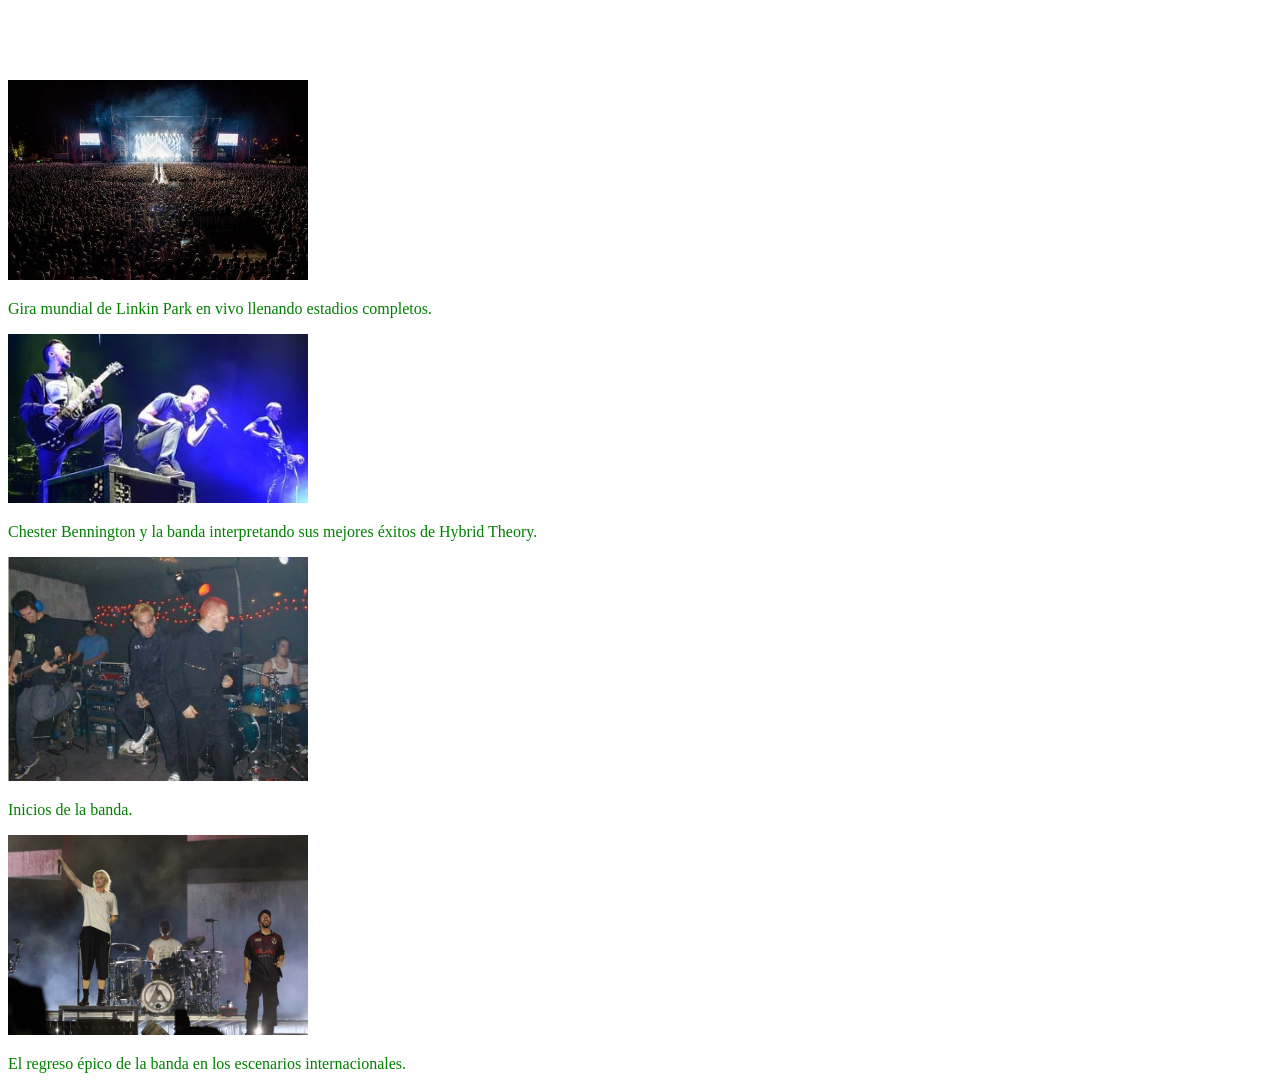
<file: index.html>
<!DOCTYPE html>
<html lang="es">
<head>
    <meta charset="UTF-8">
    <title>Blog de Conciertos - Linkin Park</title>
    <link rel="stylesheet" href="style.css">
</head>
<body>

    <h1>Blog de Conciertos: Linkin Park</h1>

    <div>
        <img src="llenarestadios.jpeg" alt="Concierto Linkin Park 1" width="300">
        <p>Gira mundial de Linkin Park en vivo llenando estadios completos.</p>
    </div>

    <div>
        <img src="mejores.jpeg" alt="Concierto Linkin Park 2" width="300">
        <p>Chester Bennington y la banda interpretando sus mejores éxitos de Hybrid Theory.</p>
    </div>

    <div>
        <img src="primeralinkin.jpeg" alt="Concierto Linkin Park 3" width="300">
        <p>Inicios de la banda.</p>
    </div>

    <div>
        <img src="regresa.jpeg" alt="Concierto Linkin Park 4" width="300">
        <p>El regreso épico de la banda en los escenarios internacionales.</p>
    </div>

</body>
</html>
</file>
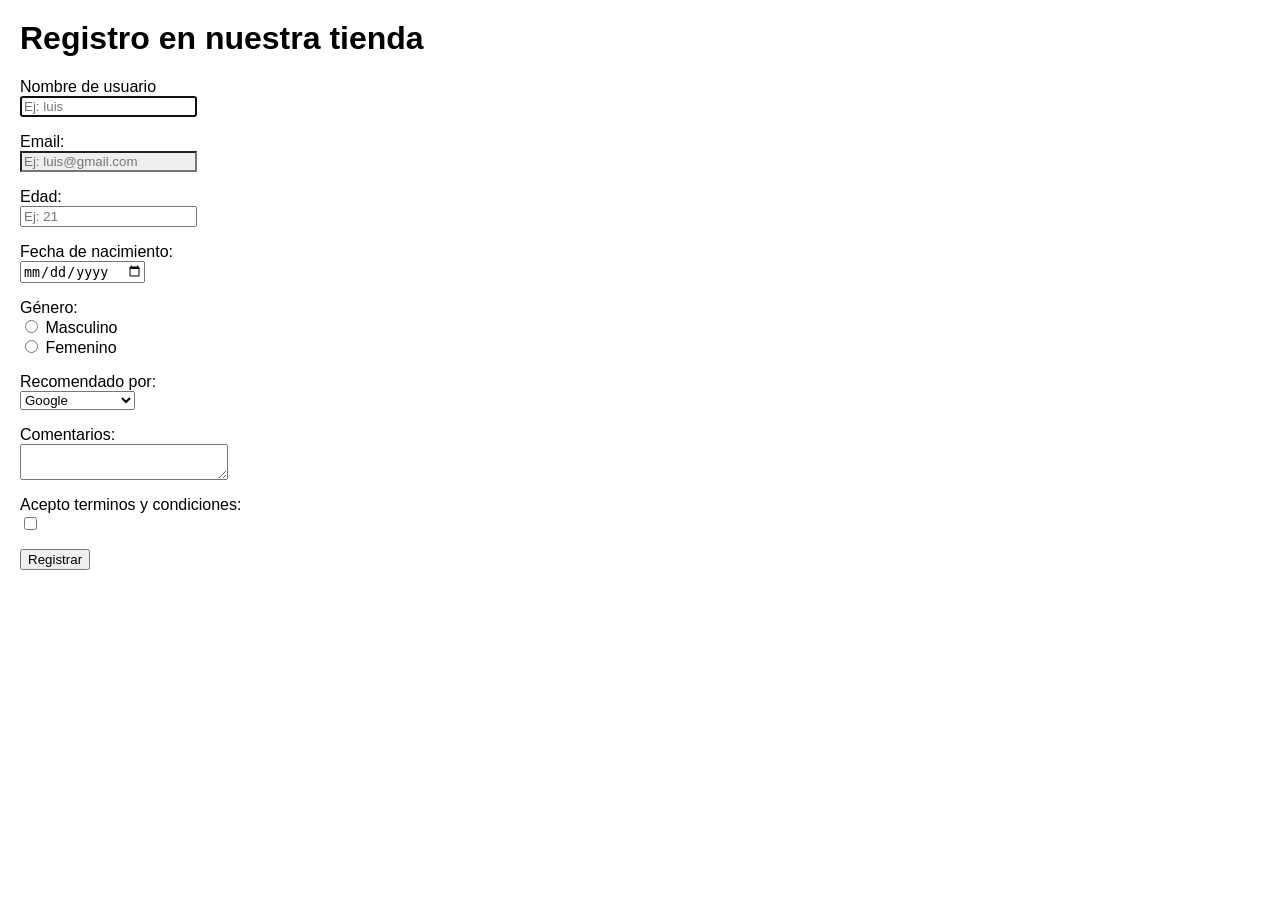
<file: Cambio_Formulario/index.html>
<html>
<head>
    <title>HTML Base</title>
    <link rel="stylesheet" 
    href="estilos.css">
</head>
<body>
    <h1>Registro en nuestra tienda</h1>

    <form action="">
        <p>
            <label for="username">Nombre de usuario</label>
            <br>
            <input type="text" name="username" placeholder="Ej: luis" autofocus required>
        </p>

        <p>
            <label for="email">Email: </label>
            <br>
            <input type="email" name="email" placeholder="Ej: luis@gmail.com" required>
        </p>

        <p>
            <label for="age">Edad: </label>
            <br>
            <input type="number" name="age" placeholder="Ej: 21" required>
        </p>

        <p>
            <label for="dob">Fecha de nacimiento: </label>
            <br>
            <input type="date" name="dob" placeholder="Ej: 21">
        </p>

        <p>
            <label for="genre">G&eacute;nero: </label>
            <br>
            <input type="radio" name="genre"> Masculino
            <br>
            <input type="radio" name="genre"> Femenino
        </p>

        <p>
            <label for="recommend">Recomendado por: </label>
            <br>
            <select name="recommend">
                <option value="1">Google</option>
                <option value="1">Amigo</option>
                <option value="1">Redes Sociales</option>
            </select>
        </p>

        <p>
            <label for="comment">Comentarios: </label>
            <br>
            <textarea name="comment" id="comment"></textarea>
        </p>

        <p>
            <label for="accept">Acepto terminos y condiciones: </label>
            <br>
            <input type="checkbox" name="accept">
        </p>

        <p>
            <input type="submit" value="Registrar">
        </p>
    </form>
</body>
</html>
</file>
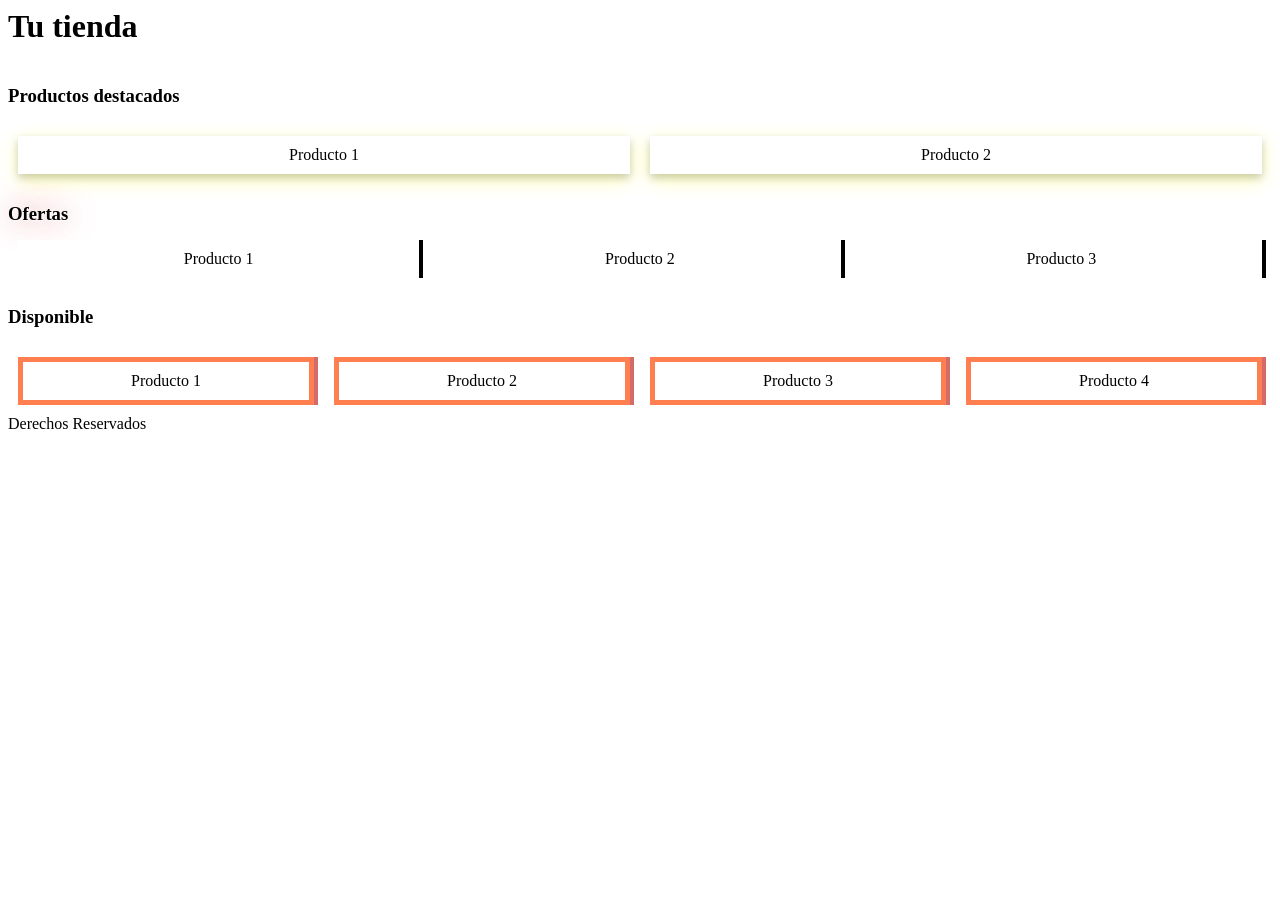
<file: Tarea_5_Unidad_1/Ajustes_prototipo_tienda/index.html>
<html>
<head>
    <title>Tienda</title>
    <link rel="stylesheet" 
    href="style.css">
</head>
<body>
    <header>
        <h1>
            Tu tienda
        </h1>
    </header>

    <section id="contenido">
        <section id="destacados">
            <h1>Productos destacados</h1>
            <div class="contenedor">
                <div>
                    Producto 1
                </div>
                <div>
                    Producto 2
                </div>
            </div>
        </section>

        <section id="ofertas">
            <h1>Ofertas</h1>
            <div class="contenedor">
                <div>
                    Producto 1
                </div>
                <div>
                    Producto 2
                </div>
                <div>
                    Producto 3
                </div>
            </div>
        </section>

        <section id="disponible">
            <h1>Disponible</h1>
            <div class="contenedor">
                <div>
                    Producto 1
                </div>
                <div>
                    Producto 2
                </div>
                <div>
                    Producto 3
                </div>
                <div>
                    Producto 4
                </div>
            </div>
        </section>
    </section>

    <footer>
        Derechos Reservados
    </footer>
</body>
</html>
</file>
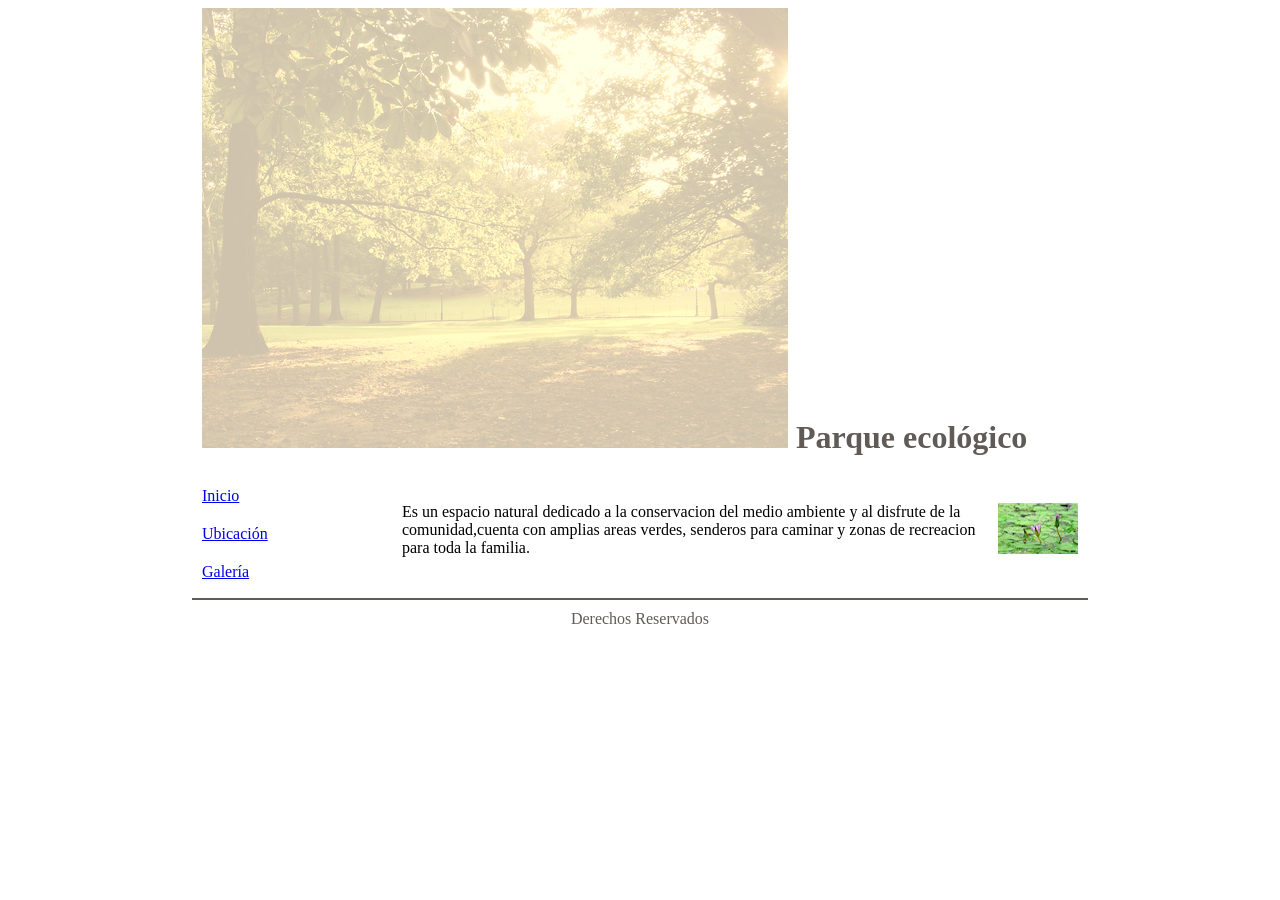
<file: Tarea_5_Unidad_1/proyecto_parque_ecologico/index.html>
<html>
<head>
    <title>Parque</title>
    <link rel="stylesheet" 
    href="style.css">
</head>
<body>
    <header>
        <h1>
            <img src="parque.jpeg" alt=""> Parque ecol&oacute;gico
        </h1>
    </header>

    <navbar id="menu-principal">
        <ul>
            <li><a href="#">Inicio</a></li>
            <li><a href="#">Ubicaci&oacute;n</a></li>
            <li><a href="#">Galer&iacute;a</a></li>
        </ul>
    </navbar>

    <section id="contenido">
        <p>
            <img src="moradas.jpeg" alt="">
           Es un espacio natural dedicado  a la
           conservacion del medio ambiente y  al  disfrute de la comunidad,cuenta con 
           amplias areas verdes, senderos para caminar y
           zonas de recreacion para toda la familia.
           
        </p>
    </section>

    <footer>
        Derechos Reservados
    </footer>
</body>
</html>
</file>
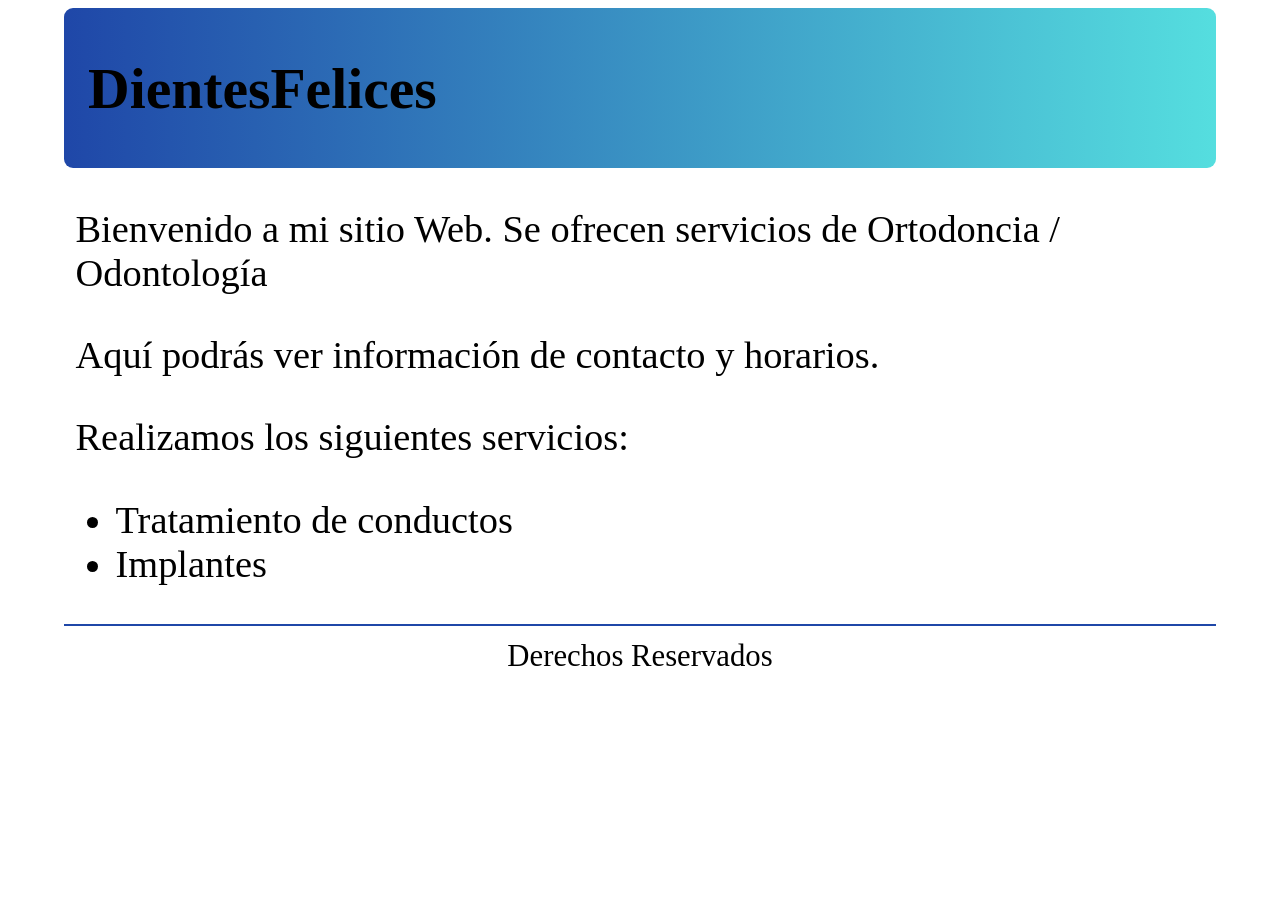
<file: Tarea_6_7_Unidad_1/Dientes_Felices.com/index.html>
<!DOCTYPE html>
<html>
<head>
    <meta name="viewport" content="width=device-width, initial-scale=1.0">
    <title>DientesFelices</title>
    <link rel="stylesheet" 
    href="estilos.css">
    <meta charset="utf-8">
</head>
<body>
    <header>
        <h1>
            DientesFelices
        </h1>
    </header>

    <section id="contenido">
        <p>Bienvenido a mi sitio Web. Se ofrecen servicios de Ortodoncia / Odontología</p>
        <p>Aquí podrás ver información de contacto y horarios.</p>

        <p>
            Realizamos los siguientes servicios:
            <ul>
                <li>Tratamiento de conductos</li>
                <li>Implantes</li>
            </ul>
        </p>
    </section>

    <footer>
        Derechos Reservados
    </footer>
</body>
</html>
</file>
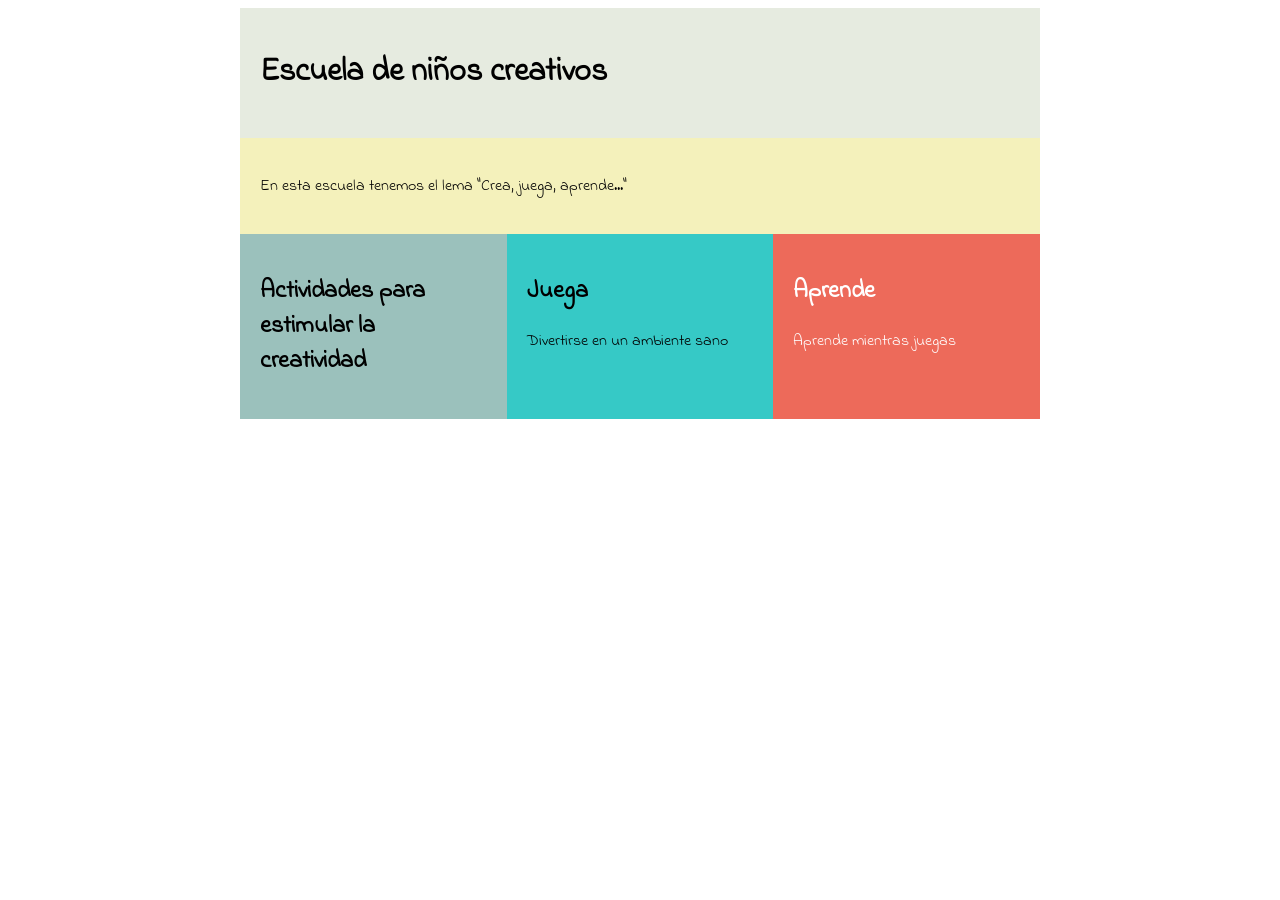
<file: Tarea_6_7_Unidad_1/Escuela_Virtual/index.html>
<!DOCTYPE html>
<html lang="en">
<head>
    <meta charset="UTF-8">
    <title>Escuela de Niños Creativos</title>
    <link href="https://fonts.googleapis.com/css?family=Indie+Flower" rel="stylesheet">
    <link rel="stylesheet" 
    href="style.css">
    <meta charset="utf-8">
</head>
<body>
   <div class="container" role="main">
    <div class="c1">
        <h1>Escuela de niños creativos</h1>
    </div>
    <div class="c2">
        <p>En esta escuela tenemos el lema "Crea, juega, aprende..."</p>
    </div>
    <div class="c3">
        <h2>Actividades para estimular la creatividad</h2>
    </div>
    <div class="c4">
        <h2>Juega</h2>
        <p>Divertirse en un ambiente sano</p>
    </div>
    <div class="c5">
        <h2>Aprende</h2>
        <p>Aprende mientras juegas</p>
    </div>
</div>
</body>
</html>
</file>
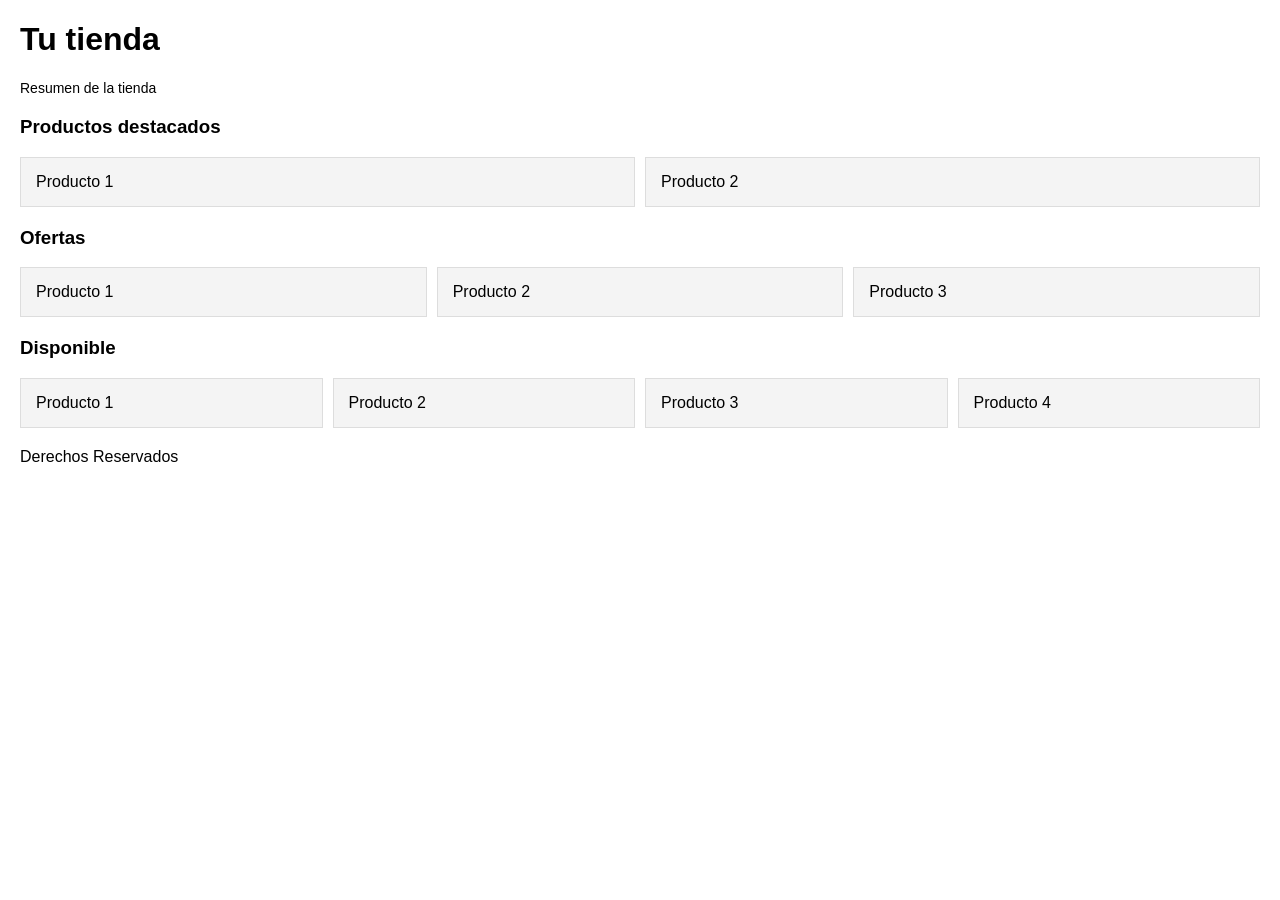
<file: Tarea_6_7_Unidad_1/Media_Queries/index.html>
<!DOCTYPE html>
<html>
    <head>
        <title>Tienda</title>
        <link rel="stylesheet" 
        href="style.css">
    </head>
    <body>
        <header>
            <h1>Tu tienda</h1>
            <!-- Elemento agregado para que funcionen las media queries del resumen -->
            <div id="resumen">
                Resumen de la tienda
            </div>
        </header>
        <section id="contenido">
            <section id="destacados">
                <h1>Productos destacados</h1>
                <div class="contenedor">
                    <div>
                        Producto 1
                    </div>
                    <div>
                        Producto 2
                    </div>
                </div>
            </section>
            <section id="ofertas">
                <h1>Ofertas</h1>
                <div class="contenedor">
                    <div>
                        Producto 1
                    </div>
                    <div>
                        Producto 2
                    </div>
                    <div>
                        Producto 3
                    </div>
                </div>
            </section>
            <section id="disponible">
                <h1>Disponible</h1>
                <div class="contenedor">
                    <div>
                        Producto 1
                    </div>
                    <div>
                        Producto 2
                    </div>
                    <div>
                        Producto 3
                    </div>
                    <div>
                        Producto 4
                    </div>
                </div>
            </section>
        </section>
        <footer>
            Derechos Reservados
        </footer>
    </body>
</html>
</file>
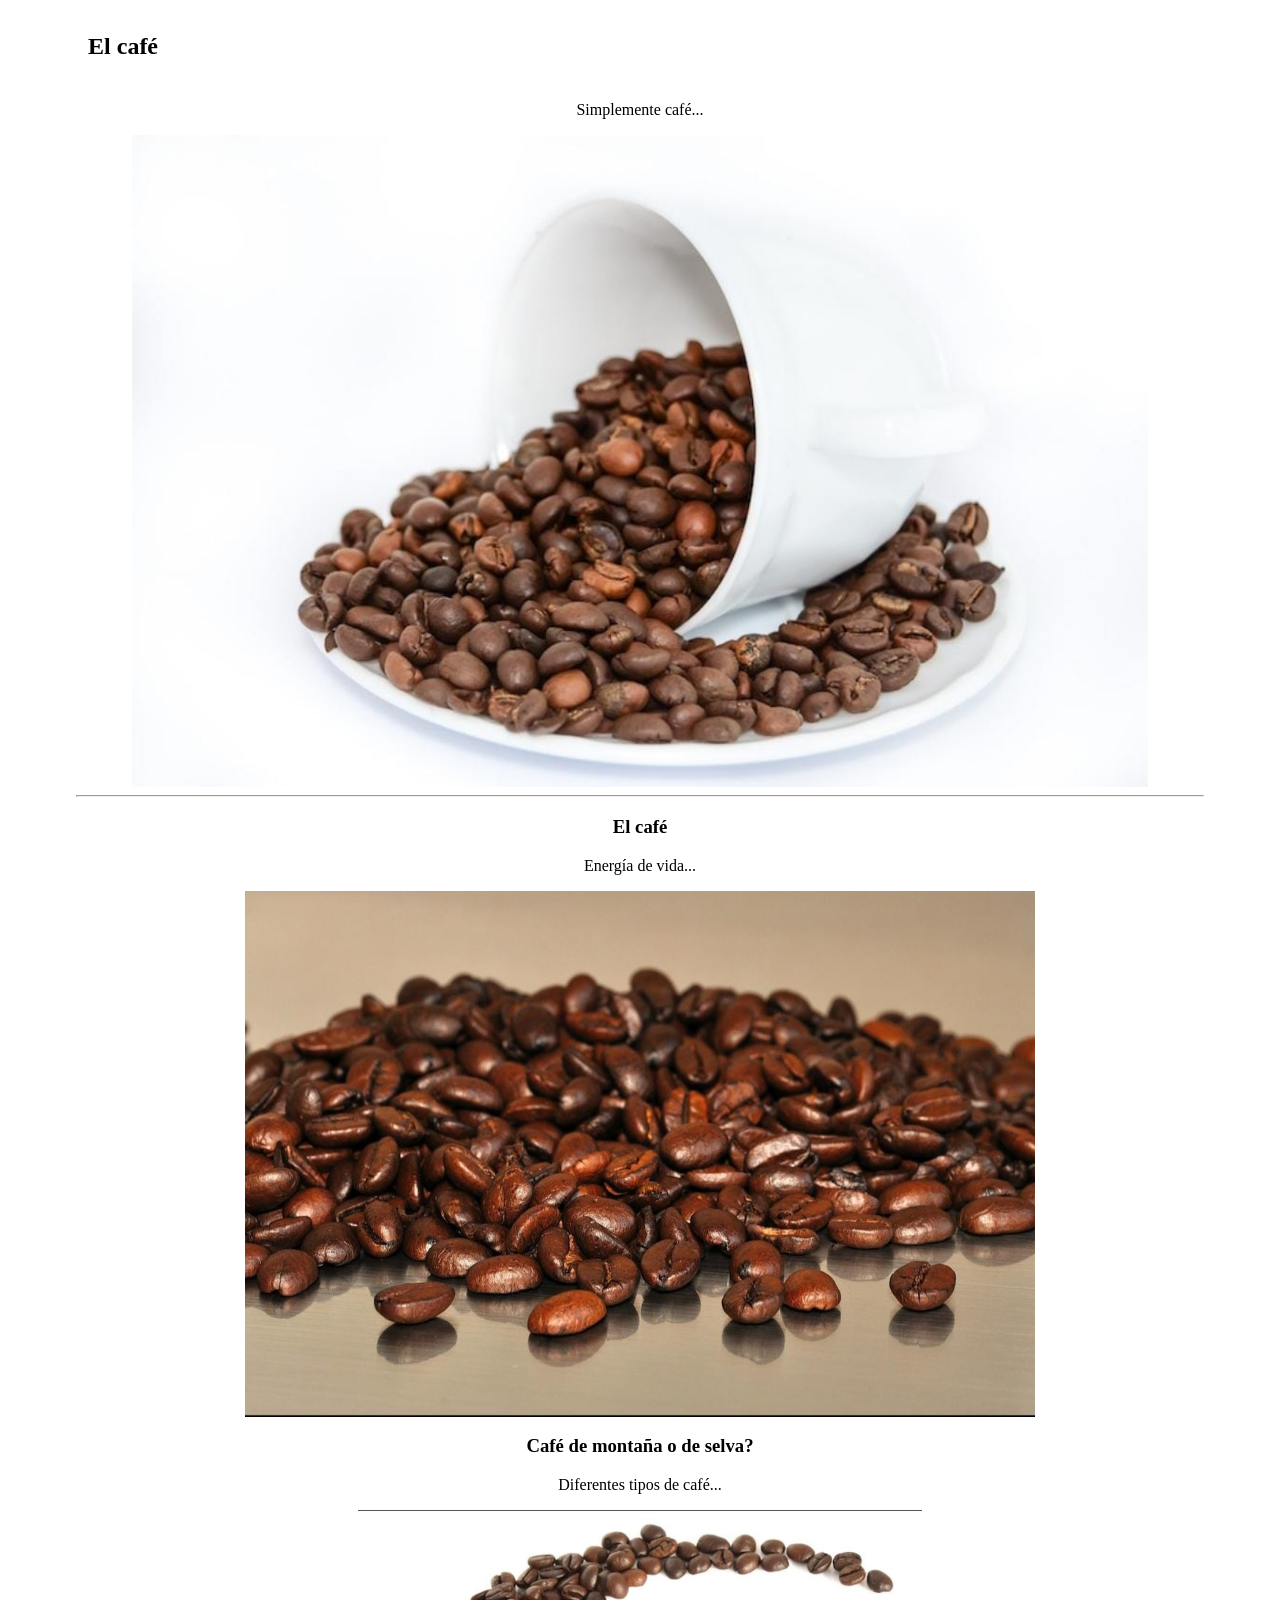
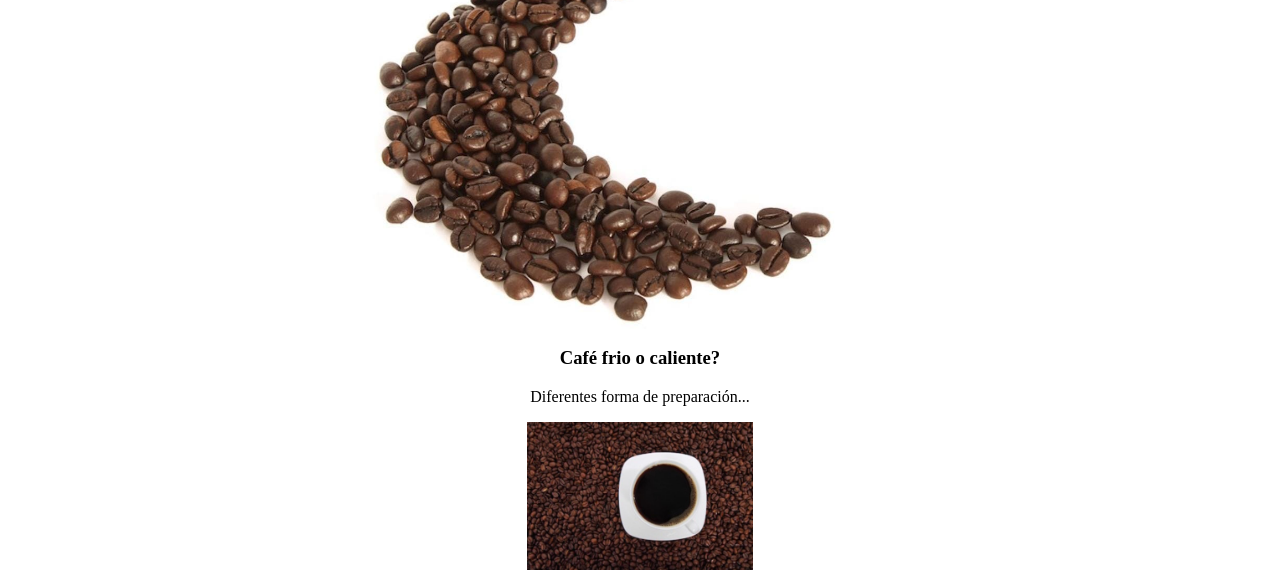
<file: Tarea_6_7_Unidad_1/uso_de_imagenes_reposivas/index.html>
<html>
<head>
    <title>El café</title>
    <link rel="stylesheet" 
    href="estilos.css">
    <meta charset="utf-8">
    <meta name="viewport" content="width=device-width, initial-scale=1.0">
</head>
<body>
    <header>
        <h1>
            El café
        </h1>
    </header>
    <section id="contenido">
        <p>Simplemente café...</p>
        <img src="cafe.jpeg" class="adaptativa-porcentaje">
        <hr>
        <article>
            <h1>El café</h1>
            <p>Energía de vida...</p>
            <img src="cafegrande.jpeg" class="adaptativa-porcentaje-1">
        </article>

        <article>
            <h1>Café de montaña o de selva?</h1>
            <p>Diferentes tipos de café...</p>
            <img src="cafemediana.jpeg" class="adaptativa-porcentaje-2">
        </article>

        <article>
            <h1>Café frio o caliente?</h1>
            <p>Diferentes forma de preparación...</p>
            <img src="cafepequena.jpeg" class="adaptativa-porcentaje-3">
        </article>
    </section>
</body>
</html>
</file>
<file: style.css>
/* Paso 4 */
body p {
    color: green;
}

/* Paso 2 */
body {
    color: white !important;
}

/* Paso 3 */
p {
    color: blue;
}

/* Paso 1 */
body {
    color: red;
}
</file>
<file: Cambio_Formulario/estilos.css>
/* 4. Asigne al cuerpo del html body un margen a todos los lados de 20px y tipo de fuente Verdana */
body {
    margin: 20px;
    font-family: Verdana, sans-serif;
}

/* 3. Cree un selector de etiqueta y asignarle de ancho 208px (para el textarea) */
textarea {
    width: 208px;
}

/* 5. Cree un selector de input cuyo atributo name sea email y asignarle el color de fondo #eeeeee */
input[name="email"] {
    background-color: #eeeeee;
}

/* 6. Asigne la fuente Tahoma a todos los párrafos y label con un selector múltiple p, label(...) */
p, label {
    font-family: Tahoma, sans-serif;
}
</file>
<file: Tarea_5_Unidad_1/Ajustes_prototipo_tienda/style.css>
/* 1. Diagramación de tres filas con display flex */
.contenedor {
  display: flex;
  flex-direction: row;
}

/* 2. Diagramación en columnas */
#contenido {
  display: flex;
  flex-direction: column;
}

/* 3. Productos destacados (2 columnas - 50%) */
#destacados .contenedor > div {
  text-align: center;
  padding: 10px;
  margin: 10px;
  background-color: white;
  width: 50%;
}

/* 4. Ofertas (3 columnas - 33.3%) */
#ofertas .contenedor > div {
  text-align: center;
  padding: 10px;
  margin: 10px;
  background-color: white;
  width: 33.3%;
}

/* 5. Disponible (4 columnas - 25% y borde coral) */
#disponible .contenedor > div {
  text-align: center;
  padding: 10px;
  margin: 10px;
  border: solid 5px coral;
  background-color: white;
  width: 25%;
}
/* --- Efectos de sombras para la Tienda --- */

/* 1. Agrega un selector para el titulo de destacados y colocale sombra a ese titulo con text-shadow: 0 0 3px white; */
#destacados h2, #destacados h1 {
  text-shadow: 0 0 3px white;
}

/* 2. Agrega un estilo de sombra de caja simple a los productos con ofertas con box-shadow: 4px 0px; */
#ofertas .contenedor > div {
  box-shadow: 4px 0px;
}

/* 3. Agrega un estilo de sombra de caja con color especifico a los productos disponibles con box-shadow: 4px 0px #D46A6A; */
#disponible .contenedor > div {
  box-shadow: 4px 0px #D46A6A;
}

/* 4. Agrega doble sombra al titulo de las ofertas con text-shadow: 1px 1px 2px white, 0 0 30px #D46A6A; margin-bottom: 5px; */
#ofertas h2, #ofertas h1 {
  text-shadow: 1px 1px 2px white, 0 0 30px #D46A6A;
  margin-bottom: 5px;
}

/* 5. Agrega un estilo avanzado de sombra a los productos destacados con box-shadow: 0 4px 8px rgba(0, 0, 0, 0.2), 0 6px 20px 0 rgba(255, 255, 0, 0.3); */
#destacados .contenedor > div {
  box-shadow: 0 4px 8px rgba(0, 0, 0, 0.2), 0 6px 20px 0 rgba(255, 255, 0, 0.3);
}
</file>
<file: Tarea_5_Unidad_1/proyecto_parque_ecologico/style.css>
body {
  margin-left: 15%;
  font-family: Verdana;
  width: 70%;
  color: #605B56;
}

header h1 {
  padding-left: 10px;
}

#menu-principal ul {
  float: left;
  width: 200px;
  padding: 0;
  margin: 0;
}

#menu-principal ul li {
  padding: 10px;
  list-style-type: none;
}

#contenido {
  margin-left: 200px;
  padding: 10px;
  color: black;
}

footer {
  clear: both;
  border-top: solid 2px #605B56;
  padding-top: 10px;
  margin-top: 15px;
  text-align: center;
}

#contenido p img {
  float: right;
}
</file>
<file: Tarea_6_7_Unidad_1/Dientes_Felices.com/estilos.css>
body {
    font-family: Verdana;
    width: 90%;
    margin-left: 5%;
    font-size: 3vw;
}

header {
    padding: 1vh 1vw;
    margin-bottom: 1vh;
    background: -webkit-linear-gradient(left, #1f47a8, #55dedf);
    background: -o-linear-gradient(right, #1f47a8, #55dedf);
    background: -moz-linear-gradient(right, #1f47a8, #55dedf);
    background: linear-gradient(to right, #1f47a8, #55dedf);
    border-radius: 1vh;
}

#contenido {
    margin: 1%;
}

header h1 {
    padding-left: 1%;
    font-size: 1.5em;
}

footer {
    font-size: 0.8em;
    border-top: solid 2px #1f47a8;
    padding-top: 1vw;
    margin-top: 1vw;
    text-align: center;
}
</file>
<file: Tarea_6_7_Unidad_1/Escuela_Virtual/style.css>
body {
    font-family: Indie Flower;
}

.container {
    margin: 0;
    padding: 0;
    width: 100%;
}

.container div {
    box-sizing: border-box;
    min-width: 150px;
    padding: 20px;
}

.c1 {
    color: black;
    background-color: #E6EBE0;
}

.c2 {
    color: black;
    background-color: #F4F1BB;
}

.c3 {
    color: black;
    background-color: #9BC1BC;
}

.c4 {
    color: black;
    background-color: #36C9C6;
}

.c5 {
    color: white;
    background-color: #ED6A5A;
}

.container {
    display: -webkit-flex;
    display: flex;
    -webkit-flex-flow: row wrap;
    flex-flow: row wrap;
}
/* 1. Estilo para móviles */
.c1, .c2, .c3, .c4, .c5 {
    width: 100%;
}

/* 2. Estilo para tabletas */
@media (min-width: 600px) {
    .c2, .c3, .c4, .c5 {
        width: 50%;
    }
}

/* 3. Estilo para desktop */
@media (min-width: 800px) {
    .c1 {
        width: 100%;
    }

    .c2 {
        width: 100%;
    }

    .c3, .c4, .c5 {
        width: 33.33%;
    }

    .container {
        width: 800px;
        margin-left: auto;
        margin-right: auto;
    }
}
</file>
<file: Tarea_6_7_Unidad_1/Media_Queries/style.css>
/* Estilos generales para ordenar la estructura de la tienda */
body {
    font-family: Arial, sans-serif;
    margin: 20px;
}

header, section, footer {
    margin-bottom: 20px;
}

.contenedor {
    display: flex;
    flex-wrap: wrap;
    gap: 10px;
}

.contenedor > div {
    background-color: #f4f4f4;
    padding: 15px;
    border: 1px solid #ddd;
    flex: 1 1 150px;
}

/* --- Requerimiento de las Media Queries del ejercicio --- */

/* 1 y 2. Ocultar el div #resumen por defecto */
#resumen {
    display: none;
}

/* 3 y 4. Para pantallas mayores a 600px: mostrar, tamaño 16px y color rojo */
@media (min-width: 600px) {
    #resumen {
        display: block;
        font-size: 16px;
        color: red;
    }
}

/* 5. Para pantallas mayores a 900px: tamaño 14px y color negro */
@media (min-width: 900px) {
    #resumen {
        font-size: 14px;
        color: black;
    }
}
</file>
<file: Tarea_6_7_Unidad_1/uso_de_imagenes_reposivas/estilos.css>
body {
    font-family: Verdana;
    width: 90%;
    margin-left: 5%;
}

header {
    padding: 1vh 1vw;
    margin-bottom: 1vh;
}

#contenido {
    margin: 1%;
    text-align: center;
}

header h1 {
    padding-left: 1%;
    font-size: 1.5em;
}

footer {
    font-size: 0.8em;
    border-top: solid 2px #1f47a8;
    padding-top: 1vw;
    margin-top: 1vw;
    text-align: center;
}

.adaptativa-porcentaje {
    width: 90%;
}

.adaptativa-porcentaje-1 {
    width: 70%;
}

.adaptativa-porcentaje-2 {
    width: 50%;
}

.adaptativa-porcentaje-3 {
    width: 20%;
}
</file>
